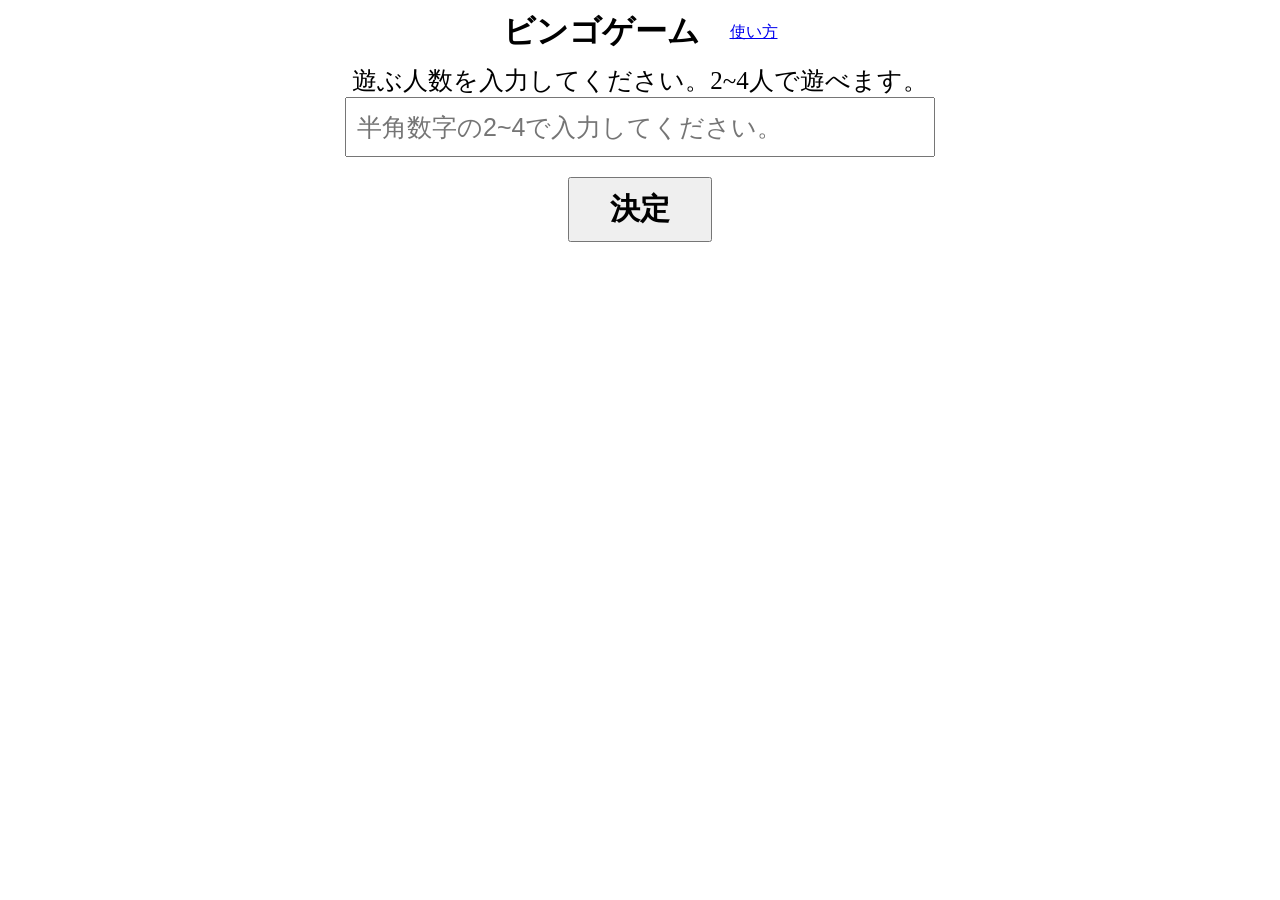
<file: index.html>
<!DOCTYPE html>
<html lang="ja">
<head>
  <meta charset="UTF-8">
  <meta name="viewport" content="width=device-width, initial-scale=1.0">
  <title>BingoGame</title>
  <link rel="stylesheet" href="./src/css/style.css">
  <!-- <script src="./src/js/index.js" type="module"></script> -->
  <script src="./src/js/index.js" defer></script>
</head>
<body>
  <div class="ly_container">
    <header class="bl_header">
      <h1>ビンゴゲーム</h1><a href="./usage.html">使い方</a>
    </header>
    <form action="#" class="bl_form">
      <p class="bl_form_text">遊ぶ人数を入力してください。2~4人で遊べます。</p>
      <input class="bl_form_input" id="js_form_number" type="number" placeholder="半角数字の2~4で入力してください。" min="2" max="4">
      <button class="bl_form_submit" id="js_form_submit" type="submit">決定</button>
    </form>
    <div class="bl_playing">
      <div class="bl_prevNumbers"><!-- 今までに出た数字を表示していく -->

      </div>
      <div class="bl_output">
        <div class="bl_currNumber"><!-- 最新の数字 -->
        </div>
        <button class="bl_bingoBtn">回す</button>
      </div>
    </div>
    <div class="ly_row" id="js_cardParent">
      <!-- サンプル -->
      <!-- <div class="bl_card">
        <button class="bl_card_btn">1</button>
        <button class="bl_card_btn">2</button>
        <button class="bl_card_btn">3</button>
        <button class="bl_card_btn">4</button>
        <button class="bl_card_btn">5</button>
        <button class="bl_card_btn">6</button>
        <button class="bl_card_btn">7</button>
        <button class="bl_card_btn">8</button>
        <button class="bl_card_btn">9</button>
        <button class="bl_card_btn">10</button>
        <button class="bl_card_btn">11</button>
        <button class="bl_card_btn">12</button>
        <button class="bl_card_btn bl_card_btn--center">free</button>
        <button class="bl_card_btn">14</button>
        <button class="bl_card_btn">15</button>
        <button class="bl_card_btn">16</button>
        <button class="bl_card_btn">17</button>
        <button class="bl_card_btn">18</button>
        <button class="bl_card_btn">19</button>
        <button class="bl_card_btn">20</button>
        <button class="bl_card_btn">21</button>
        <button class="bl_card_btn">22</button>
        <button class="bl_card_btn">23</button>
        <button class="bl_card_btn">24</button>
        <button class="bl_card_btn">25</button>
      </div> -->
      
    </div>
  </div>
</body>
</html>
</file>
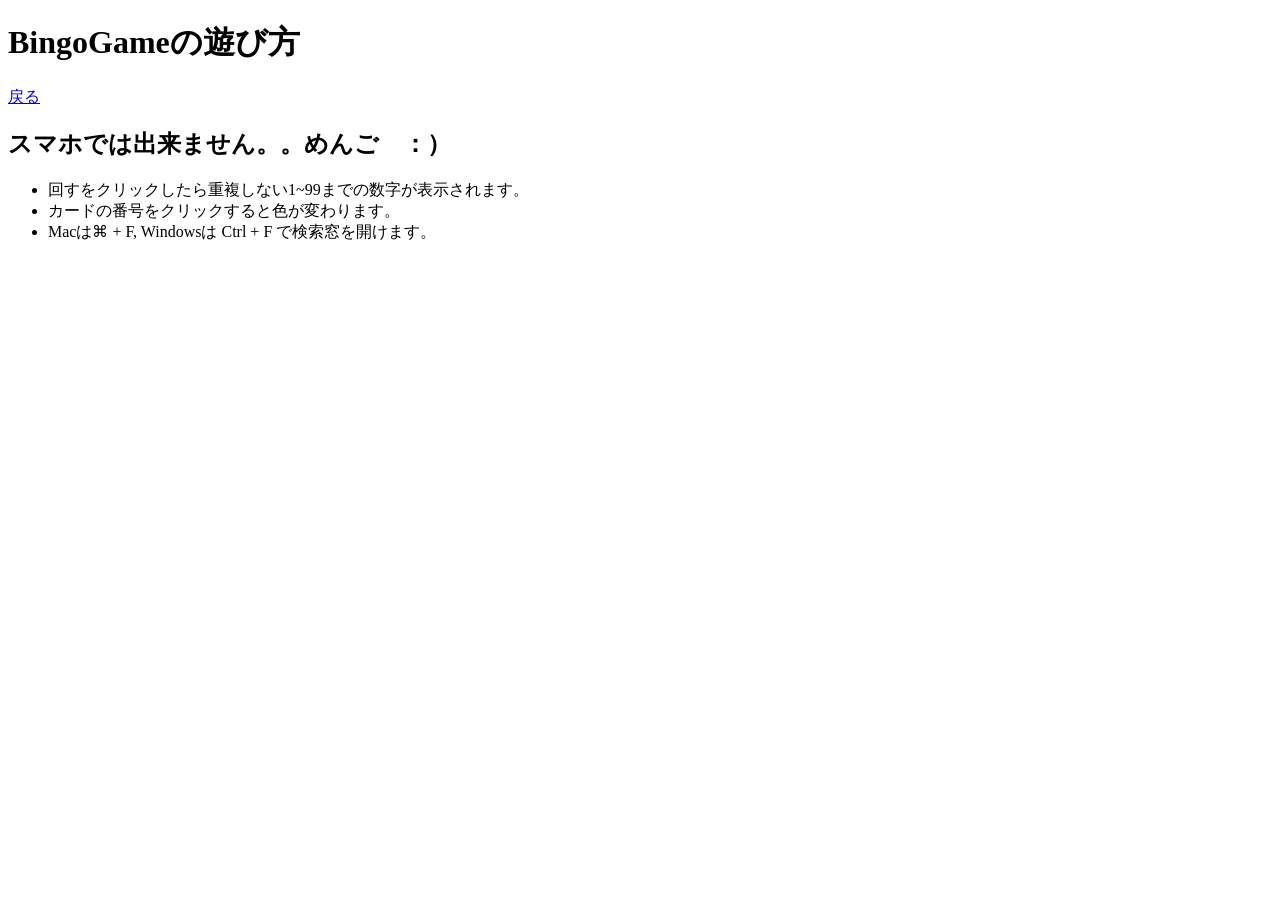
<file: usage.html>
<!DOCTYPE html>
<html lang="en">
<head>
  <meta charset="UTF-8">
  <meta name="viewport" content="width=device-width, initial-scale=1.0">
  <title>遊び方 | BingoGame</title>
</head>
<body>
  <h1>BingoGameの遊び方</h1>
  <a href="./index.html">戻る</a>

  <h2>スマホでは出来ません。。めんご　：）</h2>
  <ul>
    <li>回すをクリックしたら重複しない1~99までの数字が表示されます。</li>
    <li>カードの番号をクリックすると色が変わります。</li>
    <li>Macは⌘ + F, Windowsは Ctrl + F で検索窓を開けます。</li>
  </ul>
</body>
</html>
</file>
<file: src/css/style.css>
*, *::before, *::after {
  padding: 0;
  margin: 0;
  box-sizing: border-box; }

button {
  cursor: pointer; }

.ly_container {
  overflow-x: hidden; }

.ly_row {
  display: flex;
  align-items: center;
  justify-content: center; }

.bl_header {
  display: flex;
  align-items: center;
  justify-content: center; }
  .bl_header h1 {
    margin: 10px 0; }
  .bl_header > * {
    display: block; }
    .bl_header > *:last-child {
      margin-left: 30px; }

.bl_form {
  height: 400px;
  margin: 0 50px; }
  .bl_form_text {
    text-align: center;
    font-size: 25px; }
  .bl_form_input {
    width: 50%;
    height: 60px;
    padding: 10px;
    font-size: 25px;
    margin: auto; }
  .bl_form_submit {
    width: auto;
    margin: 20px auto;
    font-size: 30px;
    font-weight: bold;
    padding: 10px 40px; }
  .bl_form * {
    display: block; }

.bl_playing {
  height: 400px;
  display: none;
  align-items: center;
  justify-content: center;
  margin: 0 50px; }
  .bl_playing > * {
    width: 50%; }

.bl_prevNumbers {
  height: 400px;
  font-size: 30px;
  font-weight: bold;
  border: 1px solid black;
  padding: 10px; }

.bl_output {
  height: 400px; }

.bl_currNumber {
  width: 300px;
  height: 300px;
  font-size: 100px;
  font-weight: bold;
  margin: 10px auto;
  display: flex;
  align-items: center;
  justify-content: center;
  border: 1px solid black; }

.bl_bingoBtn {
  width: 30%;
  text-align: center;
  display: block;
  margin: 0 auto;
  padding: 10px 40px;
  font-size: 25px;
  font-weight: bold; }

.bl_nameInput {
  padding: 10px;
  margin: 30px auto;
  display: block;
  width: 70%; }

#js_cardParent {
  display: none; }

.bl_card {
  display: flex;
  align-items: center;
  flex-wrap: wrap;
  width: 300px;
  margin: 30px; }
  .bl_card_btn {
    display: flex;
    width: 60px;
    height: 60px;
    align-items: center;
    justify-content: center;
    font-size: 25px; }
    .bl_card_btn.bl_card_btn--active {
      background-color: lightgreen; }
    .bl_card_btn.bl_card_btn--center {
      background-color: lightcoral; }
</file>
